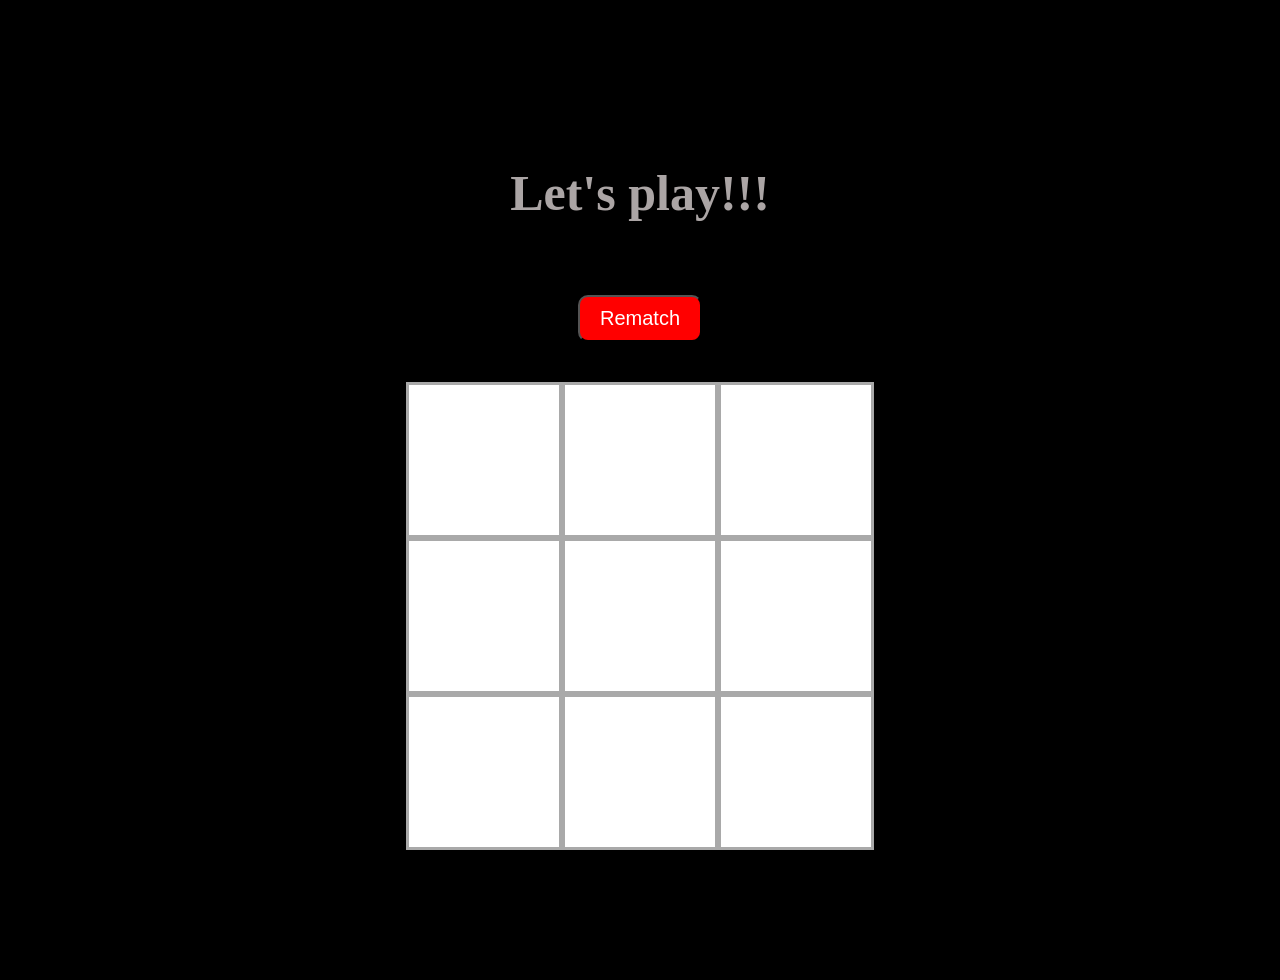
<file: index.html>
<!DOCTYPE html>
<html>
<head>
    <title>Tic-Tac-Toe</title>
    <link rel="stylesheet" href="style.css">
</head>
<body>
    <div class="main">
        <h1 class="header">Let's play!!!</h1>
        <button class="reset">Rematch</button>
        <div class="container">
            <div class="box" id="0"></div>
            <div class="box" id="1"></div>
            <div class="box" id="2"></div>
            <div class="box" id="3"></div>
            <div class="box" id="4"></div>
            <div class="box" id="5"></div>
            <div class="box" id="6"></div>
            <div class="box" id="7"></div>
            <div class="box" id="8"></div>
        </div>
    </div>
    <script src="script.js"></script>
</body>
</html>
</file>
<file: style.css>
body{
    margin:0;
    padding: 0;
    font-family: sans-serif;
    background: black;
}
.header{
    font-size: 50px;
    color:rgb(171, 165, 165);
    font-family:Cambria, Cochin, Georgia, Times, 'Times New Roman', serif;
    font-weight: bold;

}
.main{
    padding: 40px;
    height: 100vh;
    display: flex;
    justify-content: center;
    align-items: center;
    flex-direction: column;
}
.container{
    display: grid;
    grid-template-columns: auto auto auto;
    background: darkgrey;
}
.box{
    background: white;
    height: 150px;
    width: 150px;
    border:3px solid darkgrey;
    display: flex;
    justify-content: center;
    align-content: center;
    font-size: 100px;
    color: darkslategrey;
    cursor: pointer;
}
.reset{
    background: red;
    border-radius: 10px;
    color: white;
    font-size: 20px;
    padding: 10px 20px;
    margin-top: 40px;
    cursor: pointer;
    margin-bottom: 40px;

}
</file>
